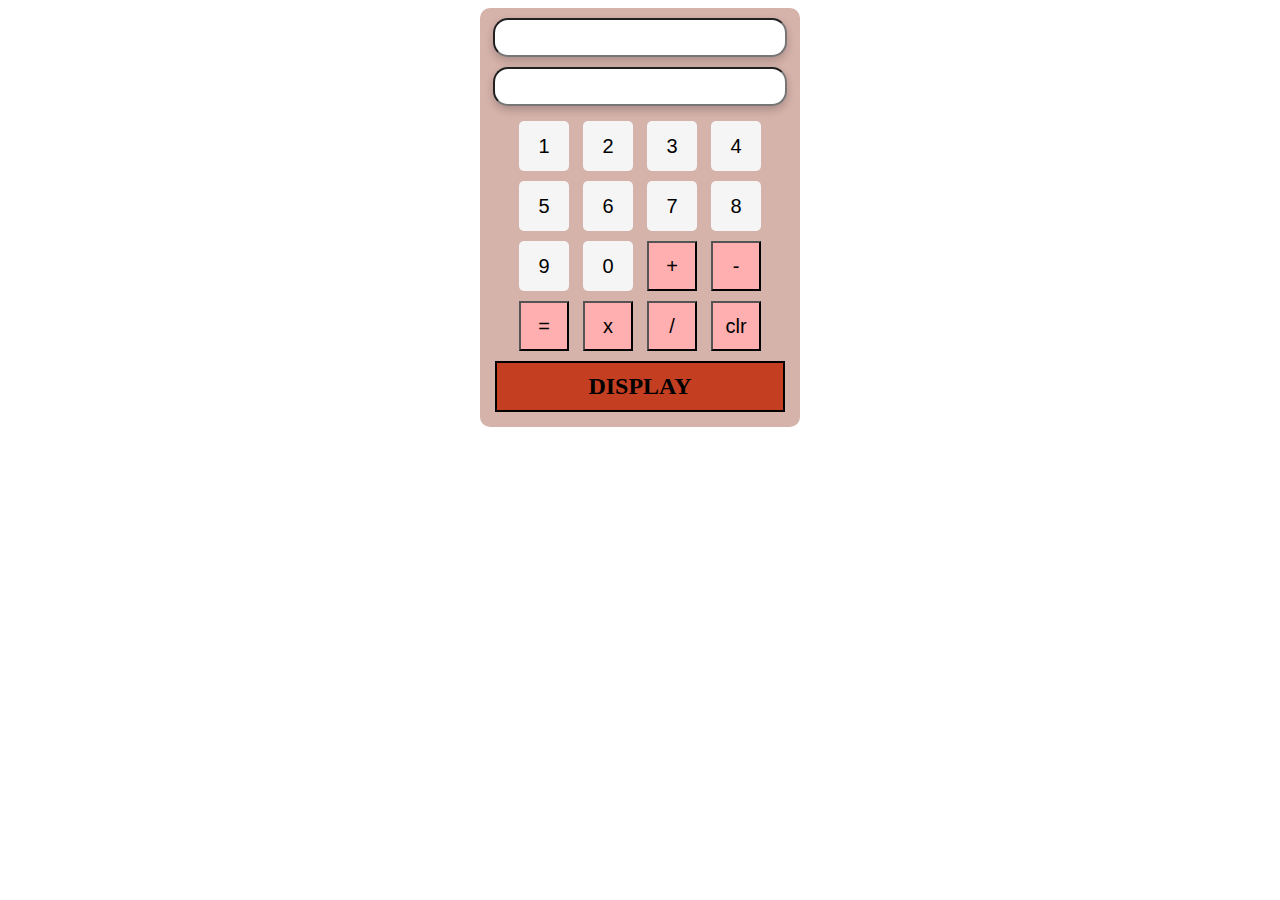
<file: index.html>
<!doctype html>
<html lang="en">
    <head>
        <meta charset="utf-8">
        <meta http-equiv="x-ua-compatible" content="ie=edge">
        <meta name="description" content="calculator">
        <meta name="viewport" content="width=device-width, initial-scale=1">
        <link rel="stylesheet" href="style.css">
    </head>
    <body>
        <script src="main.js"></script>
    <div class="container">
        <form>
            <input type="text" class="input" name="firstnum" id="input" onfocus="setActiveInput(this)">
            <input type="text" class="input" name="secondnum" id="input2" onfocus="setActiveInput(this)">
            <button type="button" class="num" id="no1" onclick="getvalue(1)">1</button>
            <button type="button" class="num" id="no1" onclick="getvalue(2)">2</button>
            <button type="button" class="num" id="no1" onclick="getvalue(3)">3</button>
            <button type="button" class="num" id="no1" onclick="getvalue(4)">4</button>
            <button type="button" class="num" id="no1" onclick="getvalue(5)">5</button>
            <button type="button" class="num" id="no1" onclick="getvalue(6)">6</button>
            <button type="button" class="num" id="no1" onclick="getvalue(7)">7</button>
            <button type="button" class="num" id="no1" onclick="getvalue(8)">8</button>
            <button type="button" class="num" id="no1" onclick="getvalue(9)">9</button>
            <button type="button" class="num" id="no1" onclick="getvalue(0)">0</button>
            <button type="button" class="operation" onclick="add()">+</button>
            <button type="button" class="operation" onclick="sub()">-</button>
            <button type="button" class="operation">=</button>
            <button type="button" class="operation" onclick="mul()">x</button>
            <button type="button" class="operation" onclick="div()">/</button>
            <button type="button" class="operation" onclick="clear()">clr</button>
        </form>
        <div class="display" id="res">DISPLAY</div>
    </div>
    </body>
</html>
</file>
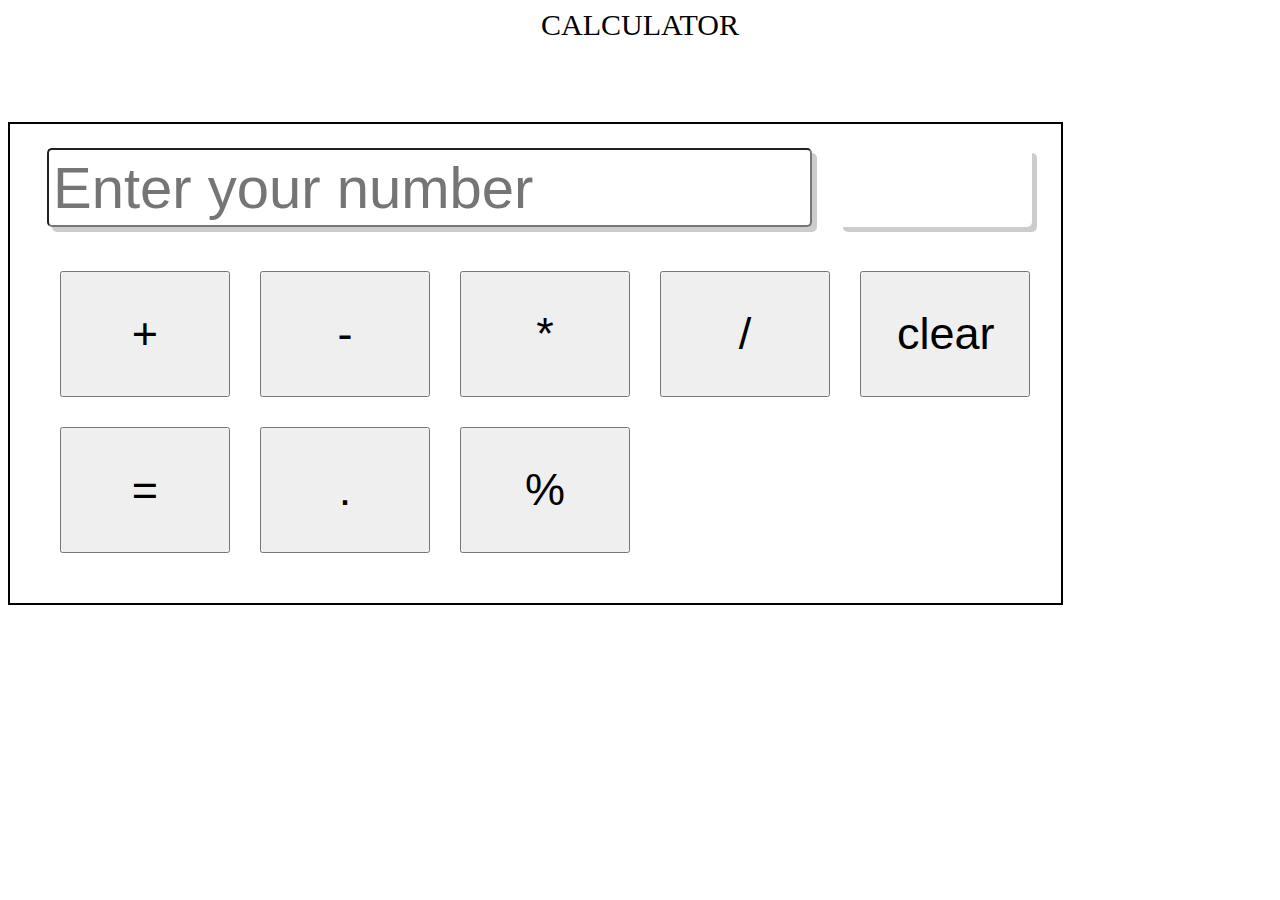
<file: site/index.html>
<!DOCTYPE html>
<html lang="en">
<head>
	<meta charset="UTF-8">
	<meta name="viewport" content="width=device-width, initial-scale=1.0">
	<link rel="stylesheet" href="../styles/style.css">
	<title>Document</title>
</head>
<body>
	<div class="hello">CALCULATOR</div>
	<header class="whole">
		<form>
			<div class="grids">
				<input type="text" class="names" id="fname" placeholder="Enter your number" />
				<div class="names" id="sname"></div>
			</div>
		<div class="grid-container">
			<input type="button" value="+" class="operator" id="add">
			<input type="button" value="-" class="operator" id="sub">
			<input type="button" value="*" class="operator" id="mul">
			<input type="button" value="/" class="operator" id="div">
			<input type="button" value="clear" class="operator" id="clear">
			<input type="button" value="=" class="operator" id="equal">
			<input type="button" value="." class="operator" id="dot">
			<input type="button" value="%" class="operator" id="percentage">
		</div>
		</form>
	</header>
	<script src="../scripts/script.js"></script>
</body>
</html>
</file>
<file: style.css>
.container {
	width: 300px;
	margin: 0 auto;
	text-align: center;
	bottom: 2px solid #ccc;
	padding: 10px;
	border-radius: 10px;
	background-color: #D5B2AA;
}

.input {
	width: 90%;
	padding: 10px;
	margin-bottom: 10px;
	box-shadow: 0 4px 8px 0 rgba(0, 0, 0, 0.2);
	border-radius: 15px;
}

.num {
	width: 50px;
	height: 50px;
	font-size: 20px;
	margin: 5px;
	border: none;
	cursor: pointer;
	border-radius: 5px;
	background-color: #f5f5f5;
}

.operation {
	background-color: #ffafaf;
	font-size: 20px;
	margin: 5px;
	cursor: pointer;
	width: 50px;
	height: 50px;
}

.display{
	font-size: 24px;
	font-weight: bold;
	border: solid black 2px;
	margin: 5px;
	padding: 10px;
	background-color: #C43F21;

}
</file>
<file: styles/style.css>
html {
	width: 100%;
	height: 100%;
	text-align: center;
}

header {
	font-size: 2.5em;
	border: 2px solid black;
	padding: 20px;
	font-family: "Roboto" sans-serif;
	margin: 10 auto;
}

.grids{
	display: grid;
	grid-template-columns: 1fr 1fr;
	padding: 4px;
	width: 100%;
	height: 22%;
}

.names {
	box-shadow: 5px 5px rgba(0, 0, 0, 0.2);
	margin: 0 13px;
	padding: 4px 4px 4px 4px;
	border-radius: 5px;
	margin-bottom: 10px;
}

.grid-container {
	display: grid;
	grid-template-columns: repeat(5, 200px);
	margin: 15px;
}

.operator {
	font-size: 45px;
	padding: 35px;
	margin: 15px;
}

input[type="text"] {
	font-size: 1.45em;
}

.whole {
	width: 80%;
	grid-template-columns: 1fr 1fr 1fr;
	margin-top: 80px;
}

.hello {
	font-size: 30px;
	margin: auto;
}
</file>
